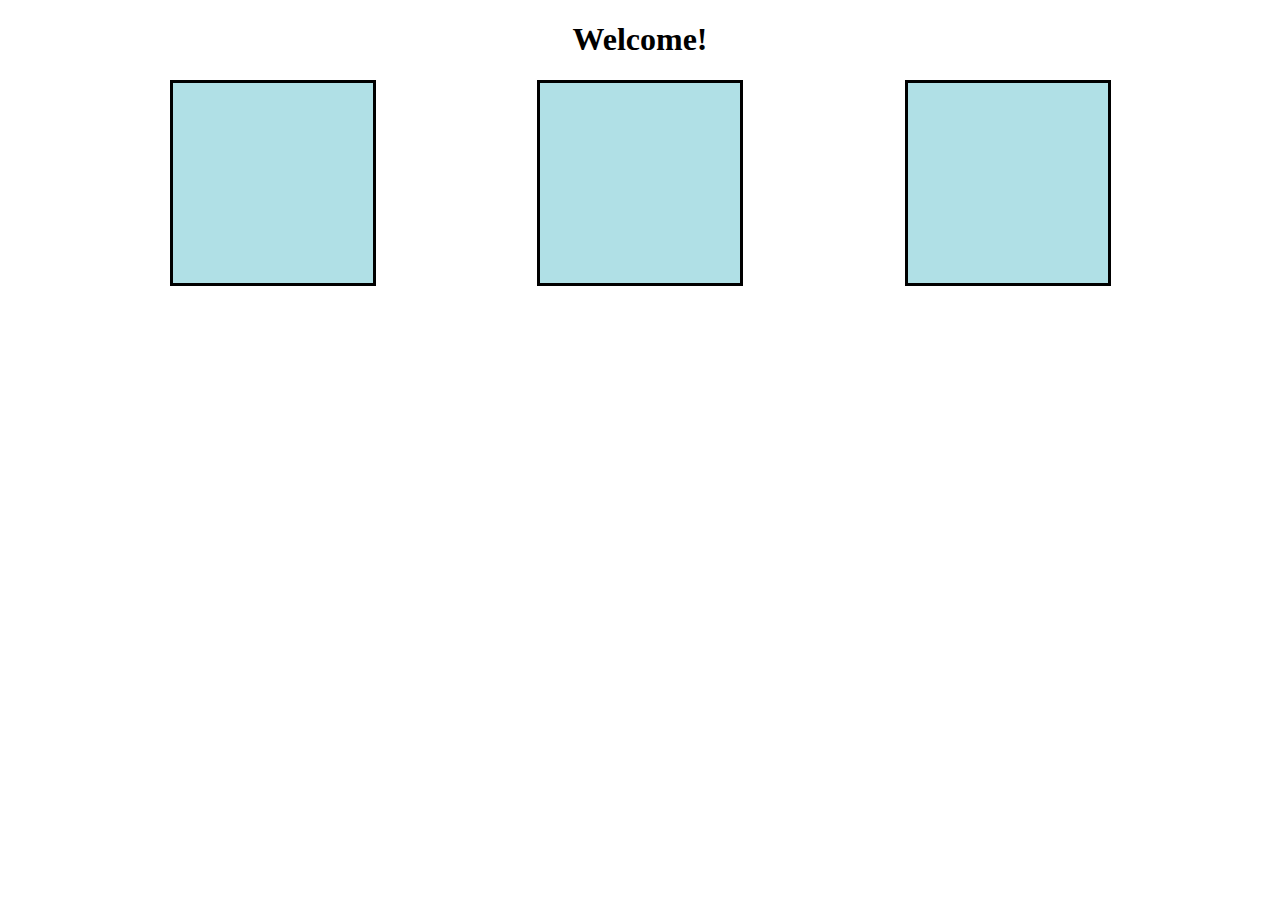
<file: flask/playground/templates/index.html>
<!DOCTYPE html>
<html lang="en">
<head>
    <meta charset="UTF-8">
    <meta http-equiv="X-UA-Compatible" content="IE=edge">
    <meta name="viewport" content="width=device-width, initial-scale=1.0">
    <title>Document</title>
</head>
<body>
    <h1 style="text-align: center;">Welcome!</h1>
    <div style="display: flex;align-items: center; justify-content: space-evenly; ">
    <div style="background-color: powderblue; width: 200px; height: 200px; border: black solid;"></div>
    <div style="background-color: powderblue; width: 200px; height: 200px; border: black solid;"></div>
    <div style="background-color: powderblue; width: 200px; height: 200px; border: black solid;"></div>
    </div>


</body>
</html>
</file>
